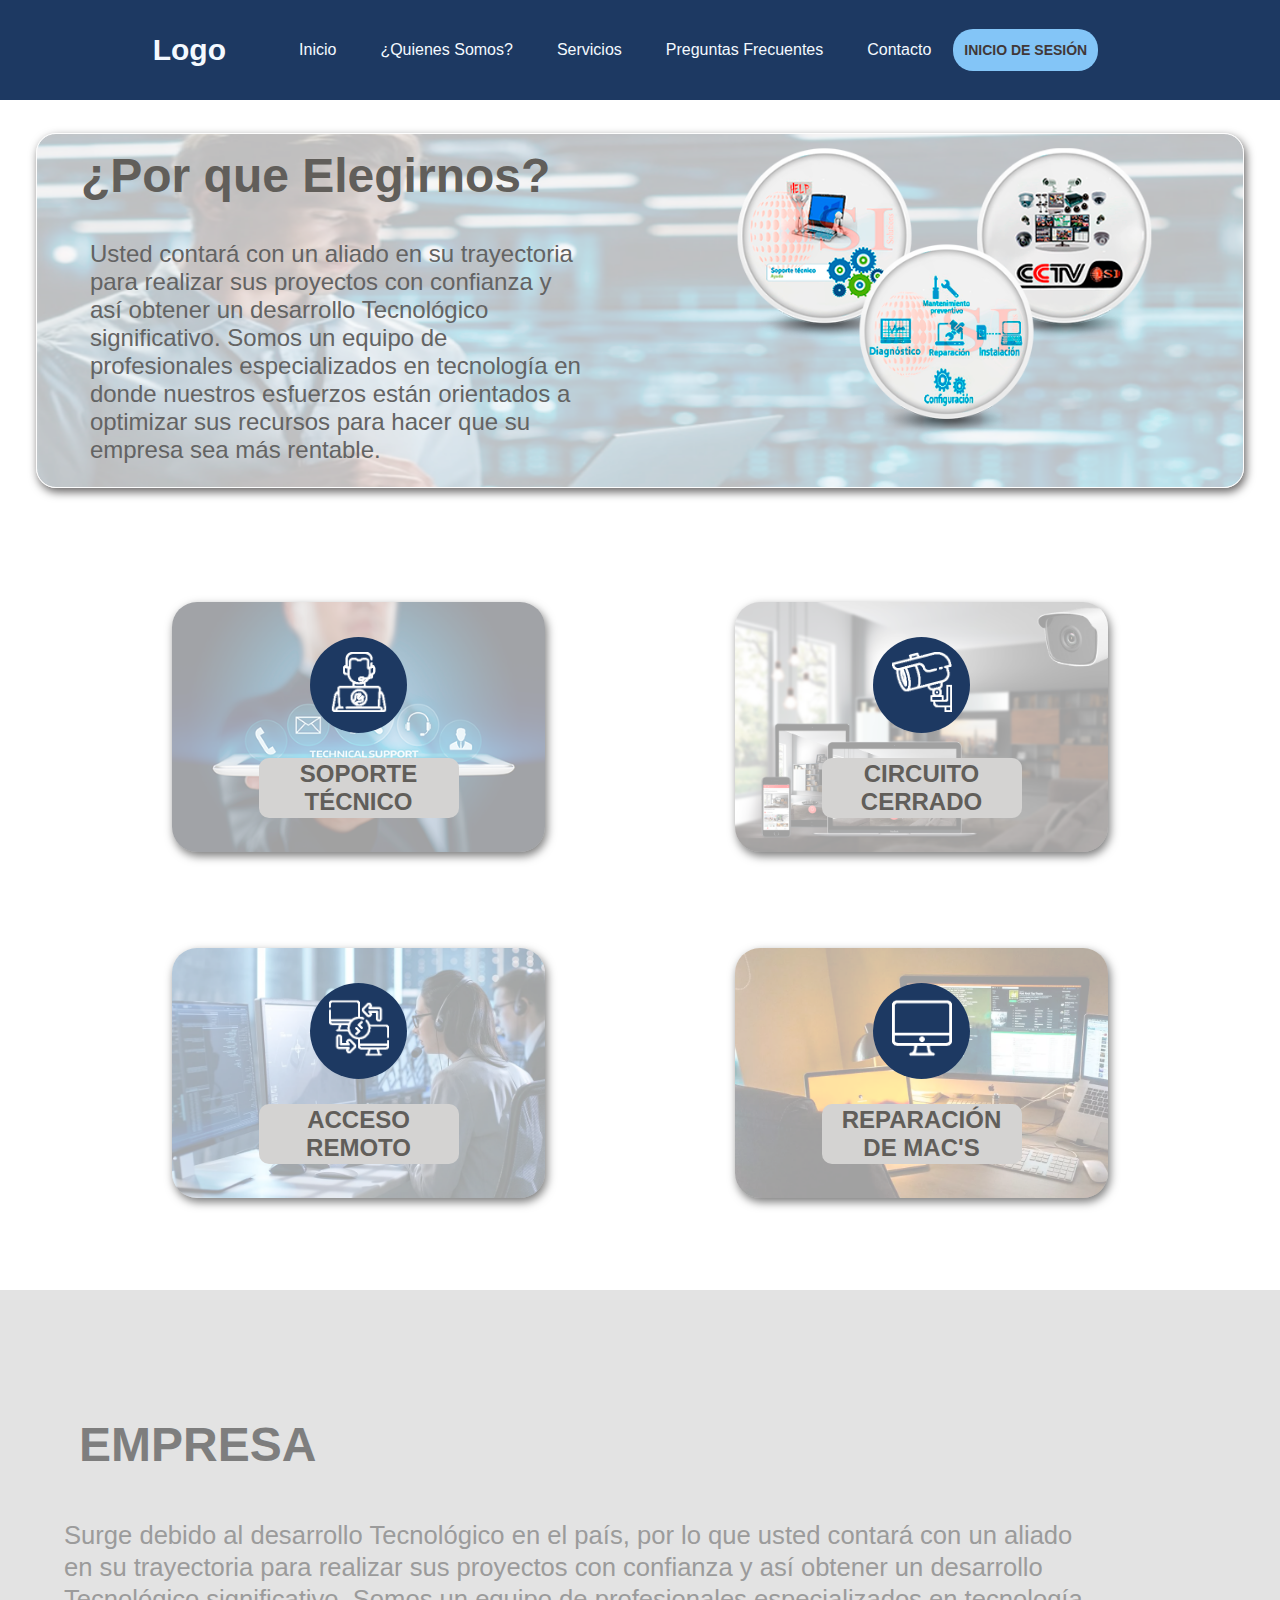
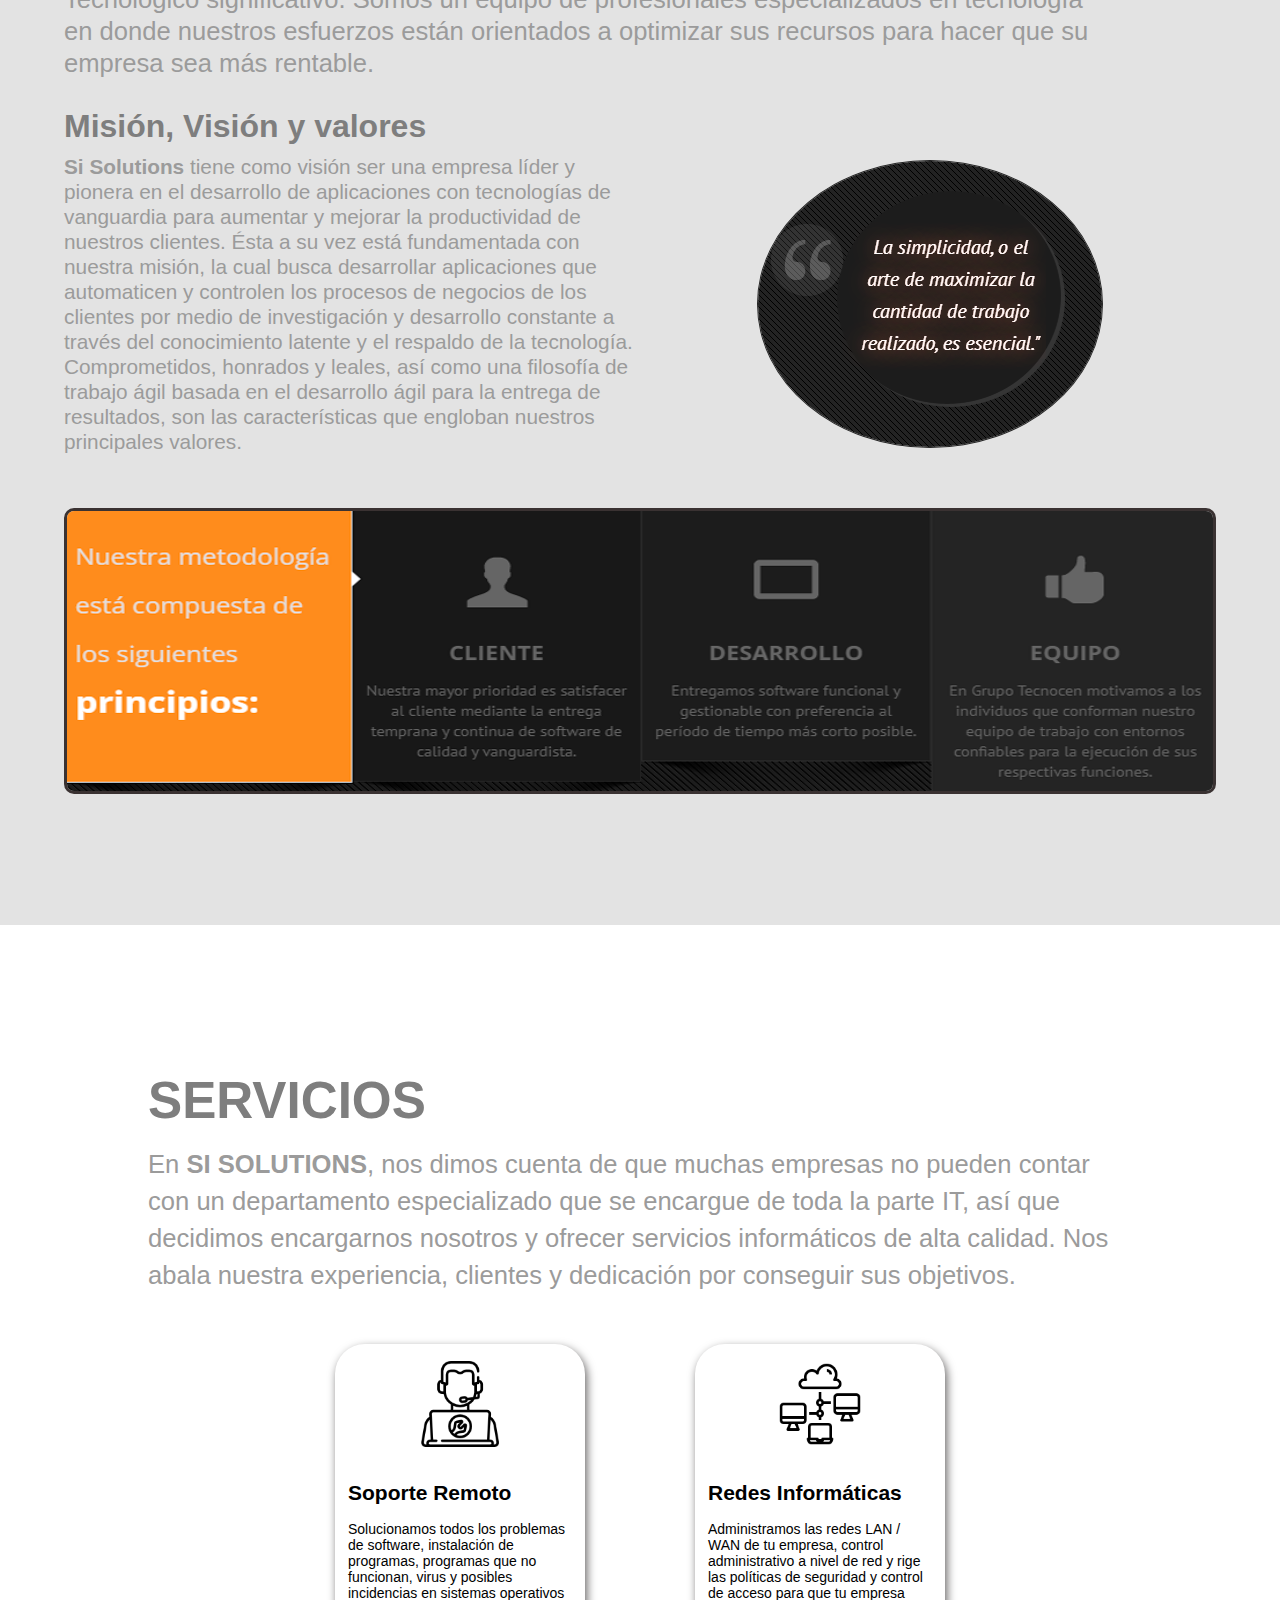
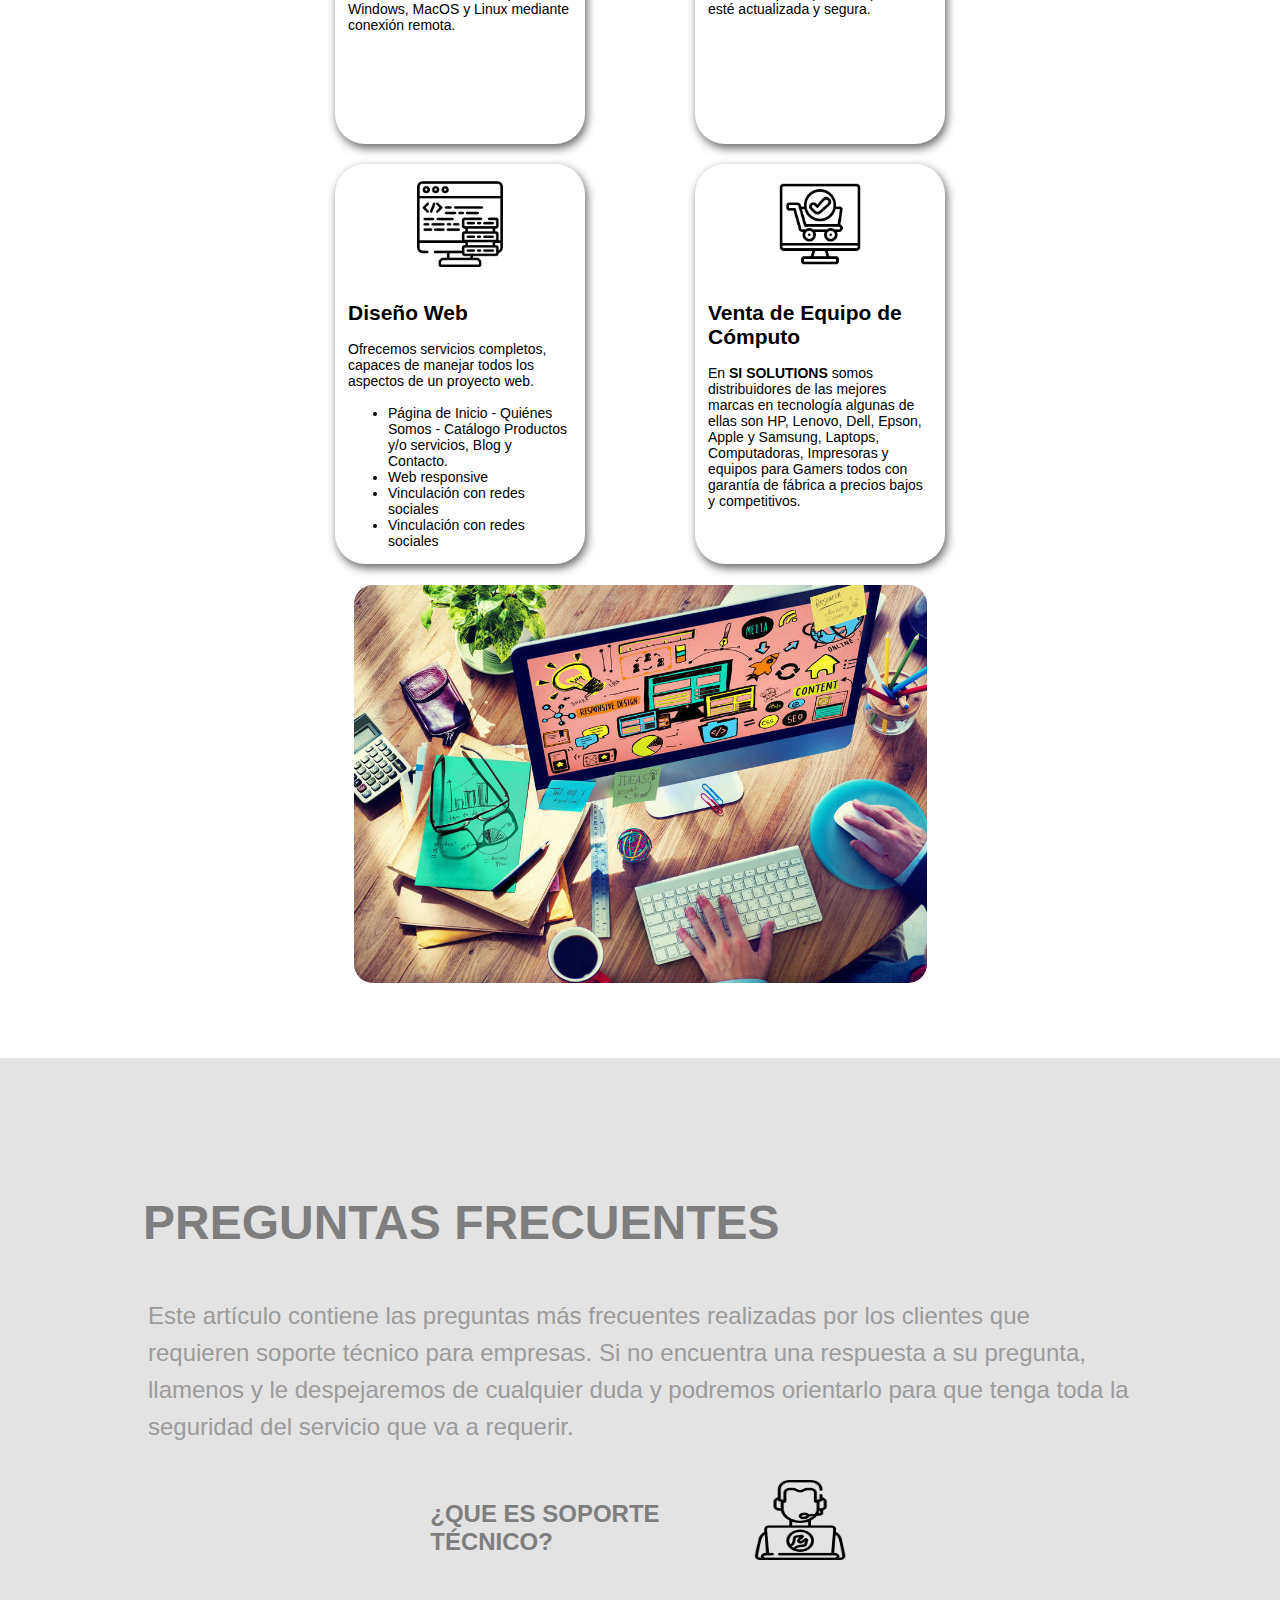
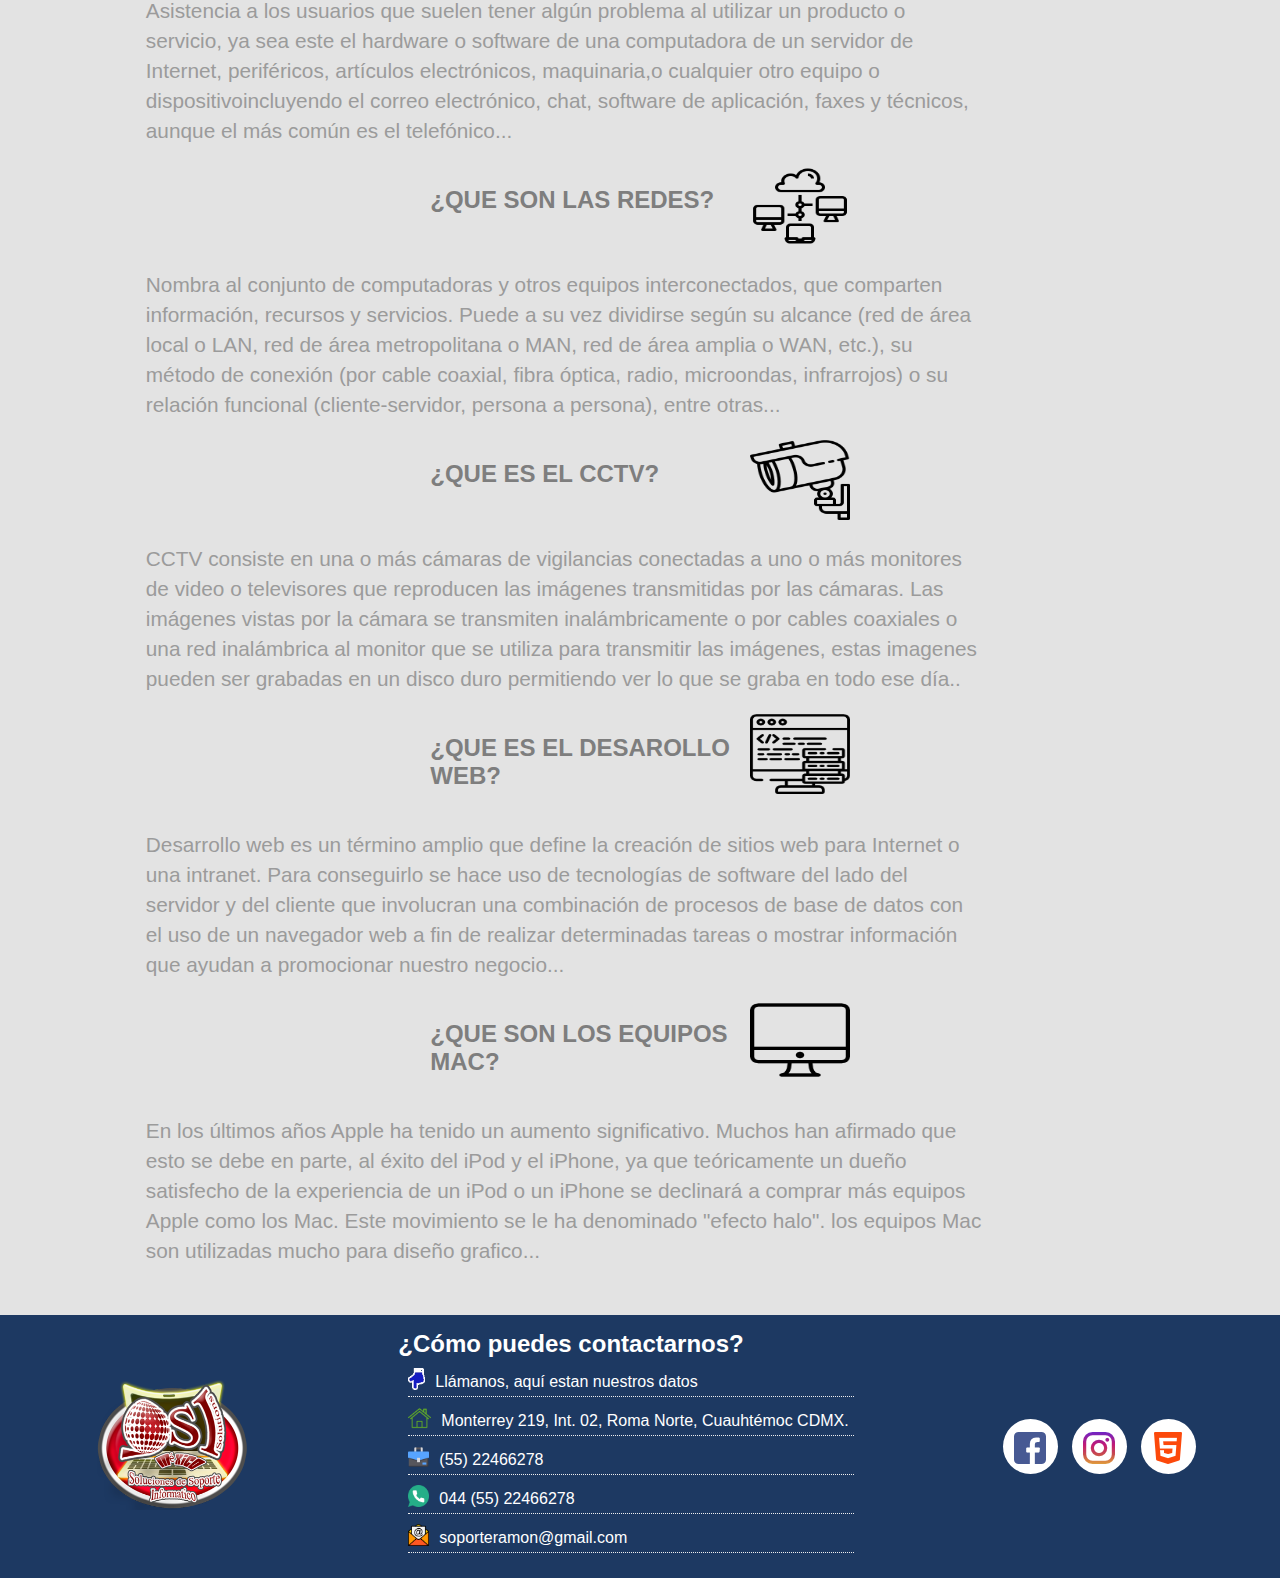
<file: index.html>
<!DOCTYPE html>
<html lang="en">
<head>
    <meta charset="UTF-8">
    <meta http-equiv="X-UA-Compatible" content="IE=edge">
    <meta name="viewport" content="width=device-width, initial-scale=1.0">
    <title>Landing Page</title>
    <link rel="stylesheet" href="assets/css/estilos.css">
</head>
<body>
    <!--Header-->
    <header class="header">
        <nav class="nav">
            <a href="" class="logo nav__link">Logo</a>
            <button class="nav__toggle">
                <img src="assets/img/menu/menu-white.png" alt="">
            </button>
            <ul class="nav__menu">
                <li class="nav__menu-item">
                    <a href="#bienvenida" class="nav__menu-link nav__link">Inicio</a>
                </li>
                <li class="nav__menu-item">
                    <a href="#quienesSomos" class="nav__menu-link nav__link">¿Quienes Somos?</a>
                </li>
                <li class="nav__menu-item">
                    <a href="#servicios" class="nav__menu-link nav__link">Servicios</a>
                </li>
                <li class="nav__menu-item">
                    <a href="#preg__frec" class="nav__menu-link nav__link">Preguntas Frecuentes</a>
                </li>
                <li class="nav__menu-item">
                    <a href="#contacto" class="nav__menu-link nav__link">Contacto</a>
                </li>
                <li class="inicio__sesion-button">
                    <a href="login.html">Inicio de sesión</a>
                </li>
            </ul>
        </nav>
    </header>

    <div class="spacer"></div>

    <!--Contenedor de contenido general-->
    <div class="content__general">

        <!--Bloque Bienvenida-->
        <div class="content__bienvenida" id="bienvenida">
            <div class="container__bloq-bienvenida">
                <div class="content__txt">
                    <h2 class="pregunta">¿Por que Elegirnos?</h2>
                    <p class="txt__description">
                        Usted contará con un aliado en su trayectoria para realizar sus proyectos con confianza y 
                        así obtener un desarrollo Tecnológico significativo. Somos un equipo de profesionales especializados 
                        en tecnología en donde nuestros esfuerzos están orientados a optimizar sus recursos para hacer que su 
                        empresa sea más rentable.
                    </p>
                </div>
                <div class="img__services-circ">
                   <img src="assets/img/images-promo/gallery-services.png" alt="">  
                </div>
            </div>
            <br><br>
            <div class="content__cards">
    
                <div class="card">
                    <div class="card__content bg__soporte">
                        <div class="bg__icon-cards">
                            <img src="assets/img/iconos/soporte-preg-bco.png" class="icon__cards-bienvenida">
                        </div>
                        <div class="card__content-text">
                            <h2>
                                SOPORTE TÉCNICO
                            </h2> 
                        </div>
                    </div>
                    <div class="card__overlay bg__soporte2">
                        <div class="bg__icon-cards">
                            <img src="assets/img/iconos/soporte-preg-bco.png" class="icon__cards-bienvenida">
                        </div>
                        <p class="p__description-cards">
                            En Servicios informáticos SI SOLUTIONS, hemos creado una filosofía de trabajo de atención, 
                            asistencia y servicio de soporte técnico…
                        </p>
                    </div>
                </div>
    
                <div class="card">
                    <div class="card__content bg__cctv">
                        <div class="bg__icon-cards">
                            <img src="assets/img/iconos/cctv-preg-bco.png" class="icon__cards-bienvenida">
                        </div>
                        <div class="card__content-text">
                            <h2>
                                CIRCUITO CERRADO
                            </h2>  
                        </div>
                    </div>
                    <div class="card__overlay bg__acceso-cctv2">
                        <div class="bg__icon-cards">
                            <img src="assets/img/iconos/cctv-preg-bco.png" class="icon__cards-bienvenida">
                        </div>
                        <p class="p__description-cards">
                            En Servicios informáticos SI SOLUTIONS, hemos creado una filosofía de trabajo de atención, 
                            asistencia y servicio de soporte técnico…
                        </p>
                    </div>
                </div>
    
                <div class="card">
                    <div class="card__content bg__acceso-remoto">
                        <div class="bg__icon-cards">
                            <img src="assets/img/iconos/ico-remoto-bco.png" class="icon__cards-bienvenida">
                        </div>
                        <div class="card__content-text">
                            <h2>
                                ACCESO REMOTO
                            </h2>   
                        </div>
                    </div>
                    <div class="card__overlay bg__acceso-remoto2">
                        <div class="bg__icon-cards">
                            <img src="assets/img/iconos/ico-remoto-bco.png" class="icon__cards-bienvenida">
                        </div>
                        <p class="p__description-cards">
                            En SI SOLUTIONS nos preocupamos por ti y por ello 
                            contamos con soporte a distancia la otra forma de ayudarte con tus problemas 
                            informaticos....
                        </p>
                    </div>
                </div>
    
                <div class="card">
                    <div class="card__content bg__mac">
                        <div class="bg__icon-cards">
                            <img src="assets/img/iconos/ico-imac-bco.png" class="icon__cards-bienvenida">
                        </div>
                        <div class="card__content-text">
                            <h2>
                                REPARACIÓN DE MAC'S
                            </h2> 
                        </div>
                    </div>
                    <div class="card__overlay bg__equipos-mac">
                       <div class="bg__icon-cards">
                        <img src="assets/img/iconos/ico-imac-bco.png" class="icon__cards-bienvenida">
                       </div>
                        <p class="p__description-cards">
                            A pesar del incremento en el uso de las Mac’s 
                            en México, son muy pocas las empresas fuera de Apple que ofrecen 
                            el servicio…
                        </p>
                    </div>
                </div>
    
            </div>
        </div>

        <!--Contenedor de Quienes Somos-->
        <div class="content__quienes-somos" id="quienesSomos">
            
            <div class="quienes-somos">
                <h1>
                    EMPRESA
                </h1>
                <p class="txt__descrip-empresa">
                    Surge debido al desarrollo Tecnológico en el país, por lo que usted 
                    contará con un aliado en su trayectoria para realizar sus proyectos 
                    con confianza y así obtener un desarrollo Tecnológico significativo. 
                    Somos un equipo de profesionales especializados en tecnología en 
                    donde nuestros esfuerzos están orientados a optimizar sus recursos 
                    para hacer que su empresa sea más rentable.
                </p>

                <h2>
                    Misión, Visión y valores
                </h2>

                <div class="content__descrip-mision">
                    <p class="txt__descrip-mision">
                        <b>Si Solutions</b> tiene como visión ser una empresa líder y pionera en el 
                        desarrollo de aplicaciones con tecnologías de vanguardia para aumentar 
                        y mejorar la productividad de nuestros clientes. Ésta a su vez está fundamentada 
                        con nuestra misión, la cual busca desarrollar aplicaciones que automaticen y 
                        controlen los procesos de negocios de los clientes por medio de investigación y 
                        desarrollo constante a través del conocimiento latente y el respaldo de la tecnología.
    
                        Comprometidos, honrados y leales, así como una filosofía de trabajo ágil basada en el 
                        desarrollo ágil para la entrega de resultados, son las características que engloban 
                        nuestros principales valores.
                    </p>
                    <div class="content__img-frase">
                        <img src="assets/img/frase.png" alt="">
                    </div>
                </div>
                <br><br><br>
                <div class="img__metodologia">
                    <img src="assets/img/images-promo/metodologia.png" alt="">
                </div>
               
            </div>
            
        </div>

        <!--Contenedor de Servicios-->
        <div class="content__servicios" id="servicios">
            <div class="txt__description-servicios">
                <h1>
                    SERVICIOS
                </h1>
                <P class="">
                    En <b>SI SOLUTIONS</b>, nos dimos cuenta de que muchas 
                    empresas no pueden contar con un departamento especializado 
                    que se encargue de toda la parte IT, así que decidimos encargarnos 
                    nosotros y ofrecer servicios informáticos de alta calidad. 
                    Nos abala nuestra experiencia, clientes y dedicación por conseguir sus objetivos.
                </P>
            </div>
            <div class="servicios__contenido">
                <div class="content_cards-servicios">
                    <div class="bg__cards">
                        <div>
                            <img src="assets/img/iconos/soporte-preg.png">
                        </div>
                        <div class="content__txt-cards">
                            <h2>Soporte Remoto</h2>
                            <br>
                            <p>
                                Solucionamos todos los problemas de software, 
                                instalación de programas, programas que no funcionan, 
                                virus y posibles incidencias en sistemas operativos Windows, 
                                MacOS y Linux mediante conexión remota.
                            </p>
                        </div>
                    </div>
     
                    <div class="bg__cards">
                        <div>
                            <img src="assets/img/iconos/redes-inf.png">
                        </div>
                        <div class="content__txt-cards">
                            <h2>Redes Informáticas</h2>
                            <br>
                            <p>
                                Administramos las redes LAN / WAN de tu empresa, control administrativo 
                                a nivel de red y rige las políticas de seguridad y control de acceso para que tu 
                                empresa esté actualizada y segura.
                            </p>
                        </div>
                    </div>
     
                    <div class="bg__cards">
                        <div>
                            <img src="assets/img/iconos/diseno-preg.png">
                        </div>
                        <div class="content__txt-cards">
                            <h2>Diseño Web</h2>
                            <br>
                            <p>
                                Ofrecemos servicios completos, capaces de manejar todos los aspectos de un 
                                proyecto web.
                            </p>
                            <br>
                            <ul>
                                <li>Página de Inicio - Quiénes Somos - Catálogo Productos y/o servicios, Blog y Contacto.</li>
                                <li>Web responsive</li>
                                <li>Vinculación con redes sociales</li>
                                <li>Vinculación con redes sociales</li>
                            </ul>
                        </div>
                    </div>
     
                    <div class="bg__cards">
                        <div>
                            <img src="assets/img/iconos/carrito-de-compras.png">
                        </div>
                        <div class="content__txt-cards">
                            <h2>Venta de Equipo de Cómputo</h2>
                            <br>
                            <p>
                                En <b>SI SOLUTIONS</b> somos distribuidores de las mejores marcas en 
                                tecnología algunas de ellas son HP, Lenovo, Dell, Epson, Apple y Samsung, 
                                Laptops, Computadoras, Impresoras y equipos para Gamers
                                 todos con garantía de fábrica a precios bajos y competitivos.
                            </p>
                        </div>
                    </div>
                </div>
                <div class="content__serv-inf">
                    <img src="assets/img/iconos/servicios2.jpg"  class="serv__img">
                </div>
            </div>
        </div>

        <!--CONTENEDOR DE PREGUNTAS FRECUENTES-->
        <div class="content__preg-frec" id="preg__frec">
            <div class="center__servicios">
                <h1>
                    PREGUNTAS FRECUENTES
                </h1>
                <p class="txt__desc-preg__fec">
                    Este artículo contiene las preguntas más frecuentes realizadas 
                    por los clientes que requieren soporte técnico para empresas. Si no encuentra una respuesta a 
                    su pregunta, llamenos y le despejaremos de cualquier duda y podremos orientarlo para 
                    que tenga toda la seguridad del servicio que va a requerir.
                </p>
            </div>

            <div class="conten__preguntas">
                <div class="title__pregunta">
                    <div class="content__txt-pregunta">
                        <p class="txt__pregunta">
                            ¿QUE ES SOPORTE TÉCNICO? 
                        </p>
                    </div>
                    <div class="logos-preguntas-frec">
                        <img src="assets/img/iconos/soporte-preg.png">
                    </div>
                </div>
                <div class="txt_resp-preg">
                    <p>
                        Asistencia a los usuarios que suelen tener algún problema al utilizar un producto o servicio, ya sea este el hardware o software de una computadora de un servidor de Internet, 
                        periféricos, artículos electrónicos, maquinaria,o cualquier otro equipo o dispositivoincluyendo el correo electrónico, chat, software de aplicación, faxes y técnicos, 
                        aunque el más común es el telefónico...
                    </p>
                </div>
            </div>

            <div class="conten__preguntas">
                <div class="title__pregunta">
                    <div class="content__txt-pregunta">
                        <p class="txt__pregunta">
                            ¿QUE SON LAS REDES?
                        </p>
                    </div>
                    <div class="logos-preguntas-frec">
                        <img src="assets/img/iconos/redes-inf.png">
                    </div>
                </div>
                <div class="txt_resp-preg">
                    <p>
                        Nombra al conjunto de computadoras y otros equipos interconectados, que 
                        comparten información, recursos y servicios.
                        Puede a su vez dividirse según su alcance (red de área local o LAN, 
                        red de área metropolitana o MAN, red de área amplia o WAN, etc.), 
                        su método de conexión (por cable coaxial, fibra óptica, radio, microondas, infrarrojos) 
                        o su relación funcional (cliente-servidor, persona a persona), entre otras...
                    </p>
                </div>
            </div>

            <div class="conten__preguntas">
                <div class="title__pregunta">
                    <div class="content__txt-pregunta">
                        <p class="txt__pregunta">
                            ¿QUE ES EL CCTV?
                        </p>
                    </div>
                    <div class="logos-preguntas-frec">
                        <img src="assets/img/iconos/cctv-preg.png">
                    </div>
                </div>
                <div class="txt_resp-preg">
                    <p>
                        CCTV consiste en una o más cámaras de vigilancias conectadas a uno o más monitores de video 
                        o televisores que reproducen las imágenes transmitidas por las cámaras. 
                        Las imágenes vistas por la cámara se transmiten inalámbricamente o por cables coaxiales o una red inalámbrica 
                        al monitor que se utiliza para transmitir las imágenes, 
                        estas imagenes pueden ser grabadas en un disco duro permitiendo ver lo que se graba en todo 
                        ese día..
                    </p>
                </div>
            </div>

            <div class="conten__preguntas">
                <div class="title__pregunta">
                    <div class="content__txt-pregunta">
                        <p class="txt__pregunta">
                            ¿QUE ES EL DESAROLLO WEB?
                        </p>
                    </div>
                    <div class="logos-preguntas-frec">
                        <img src="assets/img/iconos/diseno-preg.png">
                    </div>
                </div>
                <div class="txt_resp-preg">
                    <p>
                        Desarrollo web es un término amplio que define la creación de sitios web para Internet 
                        o una intranet. 
                        Para conseguirlo se hace uso de tecnologías de software del lado del servidor y del 
                        cliente que involucran una combinación de procesos de base de datos 
                        con el uso de un navegador web a fin de realizar determinadas tareas o mostrar 
                        información que ayudan a promocionar nuestro negocio...
                    </p>
                </div>
            </div>

            <div class="conten__preguntas">
                <div class="title__pregunta">
                    <div class="content__txt-pregunta">
                        <p class="txt__pregunta">
                            ¿QUE SON LOS EQUIPOS MAC?
                        </p>
                    </div>
                    <div class="logos-preguntas-frec">
                        <img src="assets/img/iconos/ico-imac.png">
                    </div>
                </div>
                <div class="txt_resp-preg">
                    <p>
                        En los últimos años Apple ha tenido un aumento significativo. Muchos han afirmado que 
                        esto se debe en parte, al éxito del iPod y el iPhone, 
                        ya que teóricamente un dueño satisfecho de la experiencia de un iPod o un iPhone 
                        se declinará a comprar más equipos Apple como los Mac. 
                        Este movimiento se le ha denominado "efecto halo". los equipos Mac son utilizadas mucho 
                        para diseño grafico...
                    </p>
                </div>
            </div>
        </div>
    </div>
    <!--Footer-->
    <footer id="contacto">

        <div class="container-logoFooter">
            <img src="assets/img/logo renovado.png" alt="">
        </div>

        <div class="content-contacto-footer">
            <h2>¿Cómo puedes contactarnos?</h2>

            <div class="content__datos-contacto">
                <img class="img-mano" src="assets/img/iconos/ico-mano-abajo.png" alt="">
                <p style="padding: 5px;">Llámanos, aquí estan nuestros datos</p>
            </div>

            <div class="content__datos-contacto">
                <img class="img-casa" src="assets/img/iconos/ico-casa.png" alt="">
                <p style="padding: 5px;">Monterrey 219, Int. 02, Roma Norte, Cuauhtémoc CDMX.</p>
            </div>

            <div class="content__datos-contacto">
                <img class="img-maletin" src="assets/img/iconos/ico-maletin.png" alt="">
                <p style="padding: 5px;">(55) 22466278</p>
            </div>

            <div class="content__datos-contacto">
                <img class="img-tel-whatsApp" src="assets/img/iconos/ico-whatsaap.png" alt="">
                <p style="padding: 5px;">044 (55) 22466278</p>
            </div>

            <div class="content__datos-contacto">
                <img class="img-correo" src="assets/img/iconos/ico-email.png" alt="">
                <p style="padding: 5px;">soporteramon@gmail.com</p>
            </div>
        </div>

        <div class="content__redes-sociales">
            <div class="content__iconos-redesSociales">
                <a href="https://www.facebook.com/sisolutionsmex" target="_blank">
                    <img src="assets/img/redes-sociales/facebook.png" style="margin-top: 13px;">
                </a>
            </div>
            
            <div class="content__iconos-redesSociales">
                <a href="https://www.instagram.com/reymonbond/" target="_blank">
                    <img src="assets/img/redes-sociales/instagram.png" style="margin-top: 13px;">
                </a>
            </div>
            
            <div class="content__iconos-redesSociales">
                <a href="#">
                    <img src="assets/img/redes-sociales/html-5.png" style="margin-top: 13px;">
                </a>
            </div>
        </div>

    </footer>
</body>
</html>

<script src="assets/js/menu.js"></script>
</file>
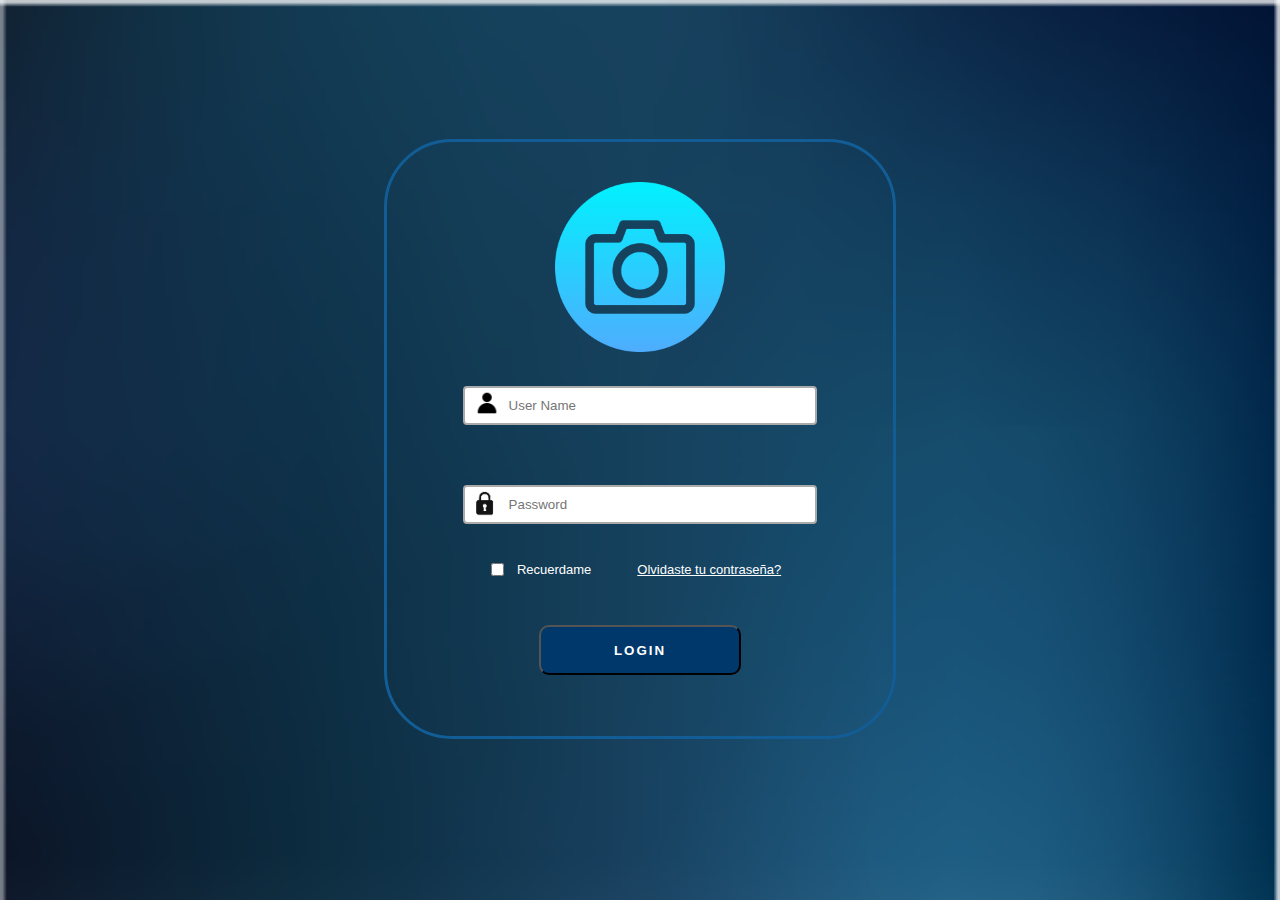
<file: login.html>
<!DOCTYPE html>
<html lang="en">
<head>
    <meta charset="UTF-8">
    <meta http-equiv="X-UA-Compatible" content="IE=edge">
    <meta name="viewport" content="width=device-width, initial-scale=1.0">
    <title>Login</title>
    <link rel="stylesheet" href="assets/css/estilos.css">
</head>
<body class="fondo-body">
    <div class="content-login">
        <div class="login-user">
            <div>
                <img class="img-ico-camara" src="assets/img/iconos/ico-camara.png" alt="">
            </div>
            <div class="ico-placeHolder">
                <input type="text" class="img-user"  placeholder=" User Name"    name="userName">
                <i><img src="assets/img/iconos/ico-user.png" alt=""></i>
            </div>
            <div class="ico-placeHolder2">
                <input type="password" class="img-candado"  placeholder=" Password"    name="userName">
                <i><img src="assets/img/iconos/ico-candado.png" alt=""></i>
            </div>
            <div class="content__password-recordar">
                <div class="recordar__login">
                    <input type="checkbox" name="select">
                    <p class="txt__recordar-login">Recuerdame</p>
                </div>
                    <A href="#" class="txt__recordar-login">Olvidaste tu contraseña?</a>
                </div>
                <button class="button__login">LOGIN</button>
            </div>
        </div>
        
    </div>
</body>
</html>
</file>
<file: assets/css/estilos.css>
@import url(../css/bienvenida.css);
@import url(../css/quienes-somos.css);
@import url(../css/servicios.css);
@import url(../css/preg-frec.css);
@import url(../css/footer.css);
@import url(../css/mobile.css);
@import url(../css/login.css);

*{
    margin: 0;
    box-sizing: border-box;
}

body{
    font-family: Arial, Helvetica, sans-serif;
}

.header{
    background-color: #1D3962;
    height: 100px;
    position: fixed;
    width: 100%;
    top: 0;
    left: 0;
    z-index: 1;
}

.header, spacer{
    height: 100px;
}

.nav{
    display: flex;
    justify-content: space-between;
    max-width: 1200px;
    margin: 0 auto;
}


.nav__toggle{
    background: none;
    border: none;
    padding: 0 20px;
    display: none;
}

.nav__toggle img{
    width: 30px;
    height: 30px;
}

.nav__link{
    color: #F4F9FF;
    text-decoration: none;
}

.logo{
    font-size: 30px;
    padding: 0 40px;
    line-height: 100px;
    font-weight: bold;
}

.nav__menu{
    display: flex;
    margin-right: 40px;
    list-style: none;
}

.nav__menu-item{
    font-size: 18px;
    margin: 0 10px;
    line-height: 100px;
    text-transform: uppercase;
    width: max-content;
}

.nav__menu-link{
    padding: 8px 12px;
}

.nav__menu-link:hover,
.menu-link__active{
    background-color: #00B998;
    border-radius: 5px;
    transition: 0.5s;
}

.inicio__sesion-button{
    width: 145px;
    height: 42px;
    line-height: 41px;
    background-color: #83c5f7;
    border-radius: 20px;
    margin-top: 29px;
    text-align: center;
    
}

.inicio__sesion-button a{
    font-size: 14px;
   text-decoration: none;
   color: rgb(65, 56, 56);
   font-weight: bold;
   text-transform: uppercase;
}

.content__general{
    width: 100%;
}
</file>
